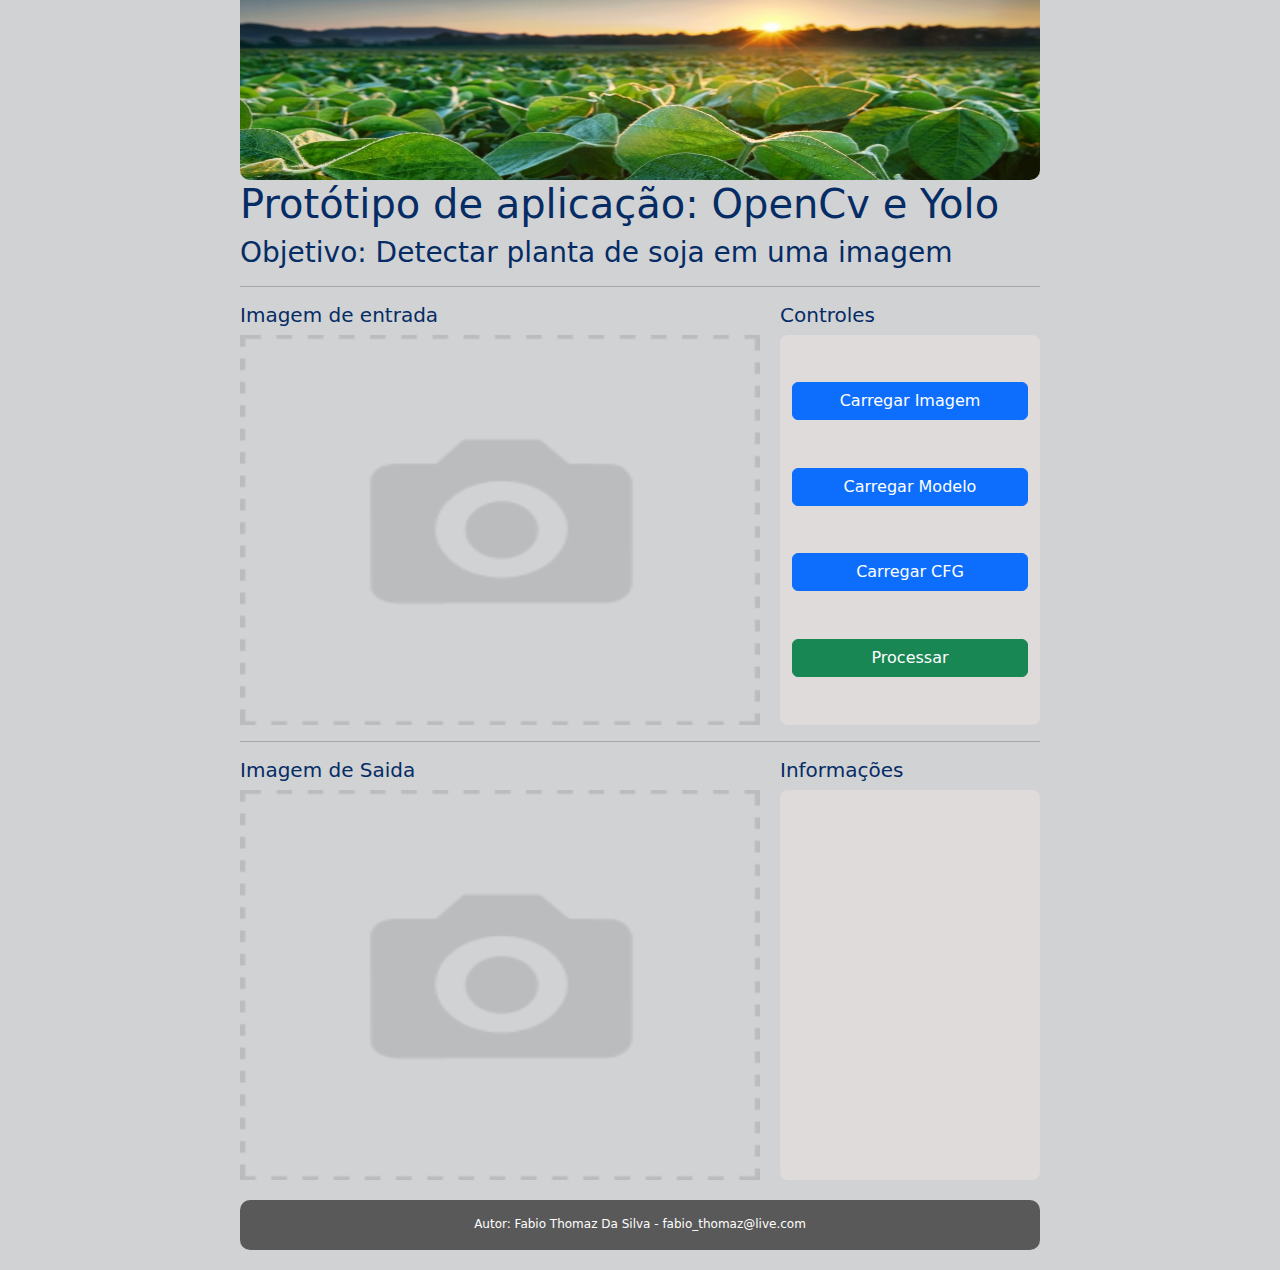
<file: opencv-yolo/index.html>
<!DOCTYPE html>
<html lang="pt-br">

<head>
    <meta charset="UTF-8">
    <meta http-equiv="X-UA-Compatible" content="IE=edge">
    <meta name="viewport" content="width=device-width, initial-scale=1.0">
    <title>Yolo e OpenCv.js</title>
    <link rel="stylesheet" href="style.css">
    <link rel="stylesheet" href="https://cdn.jsdelivr.net/npm/bootstrap@5.3.0-alpha3/dist/css/bootstrap.min.css">
</head>

<body style="background-color: rgba(169, 170, 173, 0.534);">
    <header>
        <img src="img/banner-top.jpeg" alt="">
    </header>
    <main>
        <h1 class="text-primary-emphasis">Protótipo de aplicação: OpenCv e Yolo</h1>
        <h3 class="text-primary-emphasis">Objetivo: Detectar planta de soja em uma imagem</h3>
        <hr>
        <div name="labels" class="d-flex">
            <h5 class="text-primary-emphasis" style="width: 520px;">Imagem de entrada</h5>
            <h5 class="text-primary-emphasis" style="margin-left: 20px;">Controles</h5>
        </div>
        <div class="container-fluid d-flex m-0 p-0">
            <div name="div-img" class="rounded-3">
                <img id="img-input" class="img" src="img/no-img.png" alt="" style="width: 520px; height: 390px;">
            </div>

            <div name="div-controles" class="container d-flex flex-column justify-content-evenly rounded-3" style="margin-left:20px; background-color: rgb(223, 219, 219);">
                <input type="file" id="imput-img" name="img-input" accept="image/*" style="display: none;"></input>
                <button class="btn btn-primary" id="btn-upload">Carregar Imagem</button>
                <button class="btn btn-primary ">Carregar Modelo</button>
                <button class="btn btn-primary ">Carregar CFG</button>
                <button class="btn btn-success ">Processar</button>
            </div>
        </div>
        <hr>
        <div name="labels" class="d-flex">
            <h5 class="text-primary-emphasis" style="width: 520px;">Imagem de Saida</h5>
            <h5 class="text-primary-emphasis" style="margin-left: 20px;">Informações</h5>
        </div>
        <div class="container-fluid d-flex m-0 p-0">
            <div name="div-img" class="rounded-3">
                <img id="img-output" class="img" src="img/no-img.png" alt="" style="width: 520px; height: 390px;">
            </div>

            <div name="div-controles" class="container d-flex flex-column justify-content-evenly rounded-3" style="margin-left:20px; background-color: rgb(223, 219, 219);">
                
            </div>
        </div>
        
    </main>
  
    <footer>
        <p>Autor: Fabio Thomaz Da Silva - fabio_thomaz@live.com</p>  
    </footer>
    <script src="main.js"></script>
    <script src="https://cdn.jsdelivr.net/npm/bootstrap@5.3.0-alpha3/dist/js/bootstrap.bundle.min.js"></script>
</body>

</html>
</file>
<file: opencv-yolo/style.css>
/* Reset de CSS */

/* Definir o tamanho da fonte base para 16 pixels */
html {
    font-size: 16px;
}

/* Remover decoração de link padrão */
a {
    text-decoration: none;
}

/* Definir cores padrão para o texto */
body {
    color: #000;
    background: #d0f5d8;
}
header{
    margin: auto;
    width: 800px;
    
}
header img{
    border-radius: 0 0  10px 10px;
    width: 800px;
    height: 180px;
}
footer{
    border-radius: 10px;
    margin: 20px auto;
    width: 800px;
    height: 50px;
    background-color: #5a5959;
    color: #fff;
    text-align: center;
    padding-top: 15px;
    font-size: 12px;
}

main{
    margin: auto;
    width: 800px;
}
</file>
